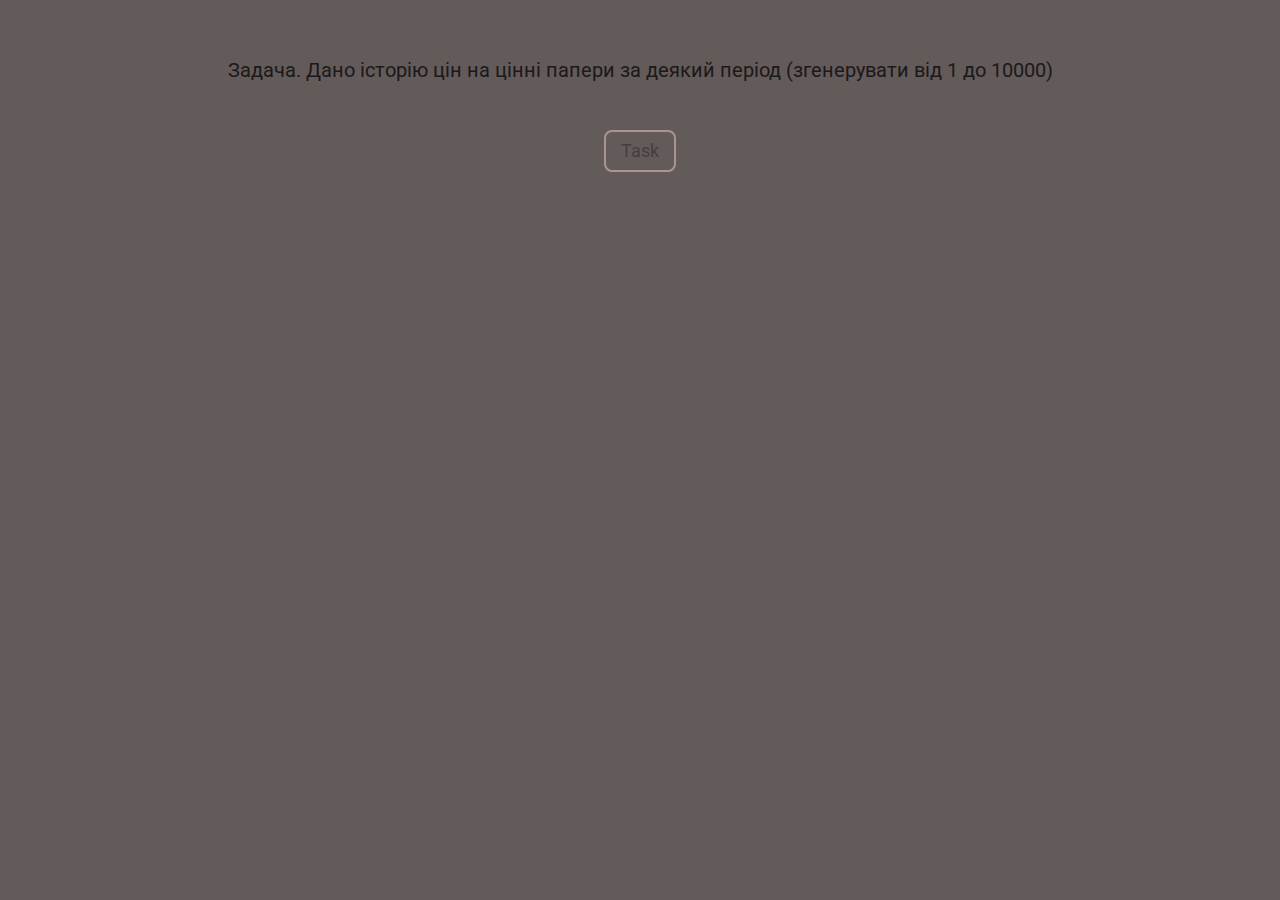
<file: index.html>
<!DOCTYPE html>
<html lang="ru">

<head>
	<meta charset="UTF-8">
	<meta http-equiv="X-UA-Compatible" content="IE=edge">
	<link rel="stylesheet" href="css/style.css">
	<meta name="viewport" content="width=device-width, initial-scale=1.0">
	<title>title</title>
</head>

<body>

	<div class="wrapper">
		<div class="main">
			<div class="main__container">
				<div class="main__block block-main">
					<div class="block-main">
						<div class="block-main__title">
							<h1>Задача. Дано історію цін на цінні папери за деякий період (згенерувати від 1 до 10000)</h1>
						</div>
						<ol class="block-main__nav">
							<li class="block-main__list">
								<a target="_blank" href="tasks/task.html" class="block-main__link">Task</a>
							</li>
						</ol>
					</div>
				</div>
			</div>
		</div>
	</div>

	<script src="js/script.js"></script>
</body>

</html>
</file>
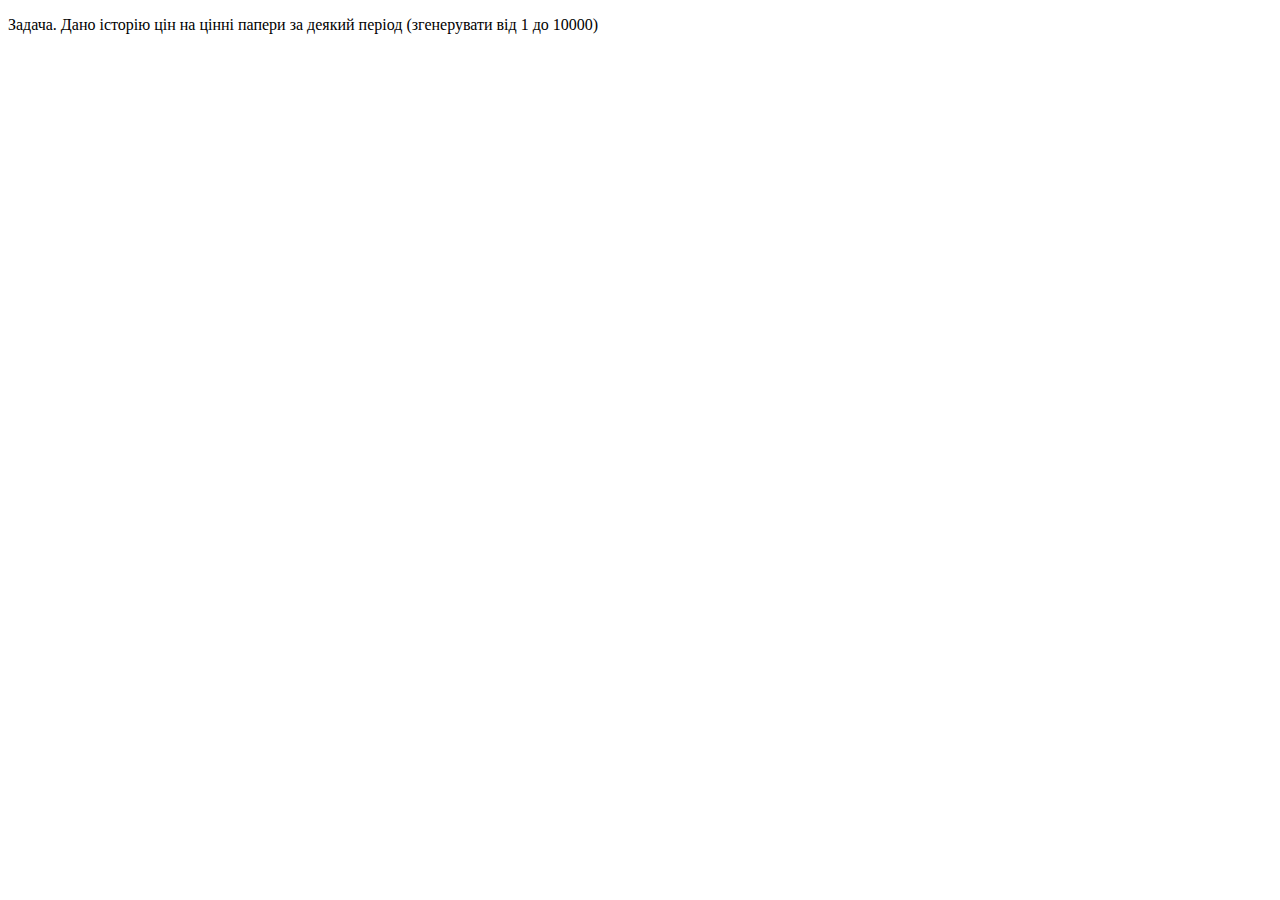
<file: tasks/task.html>
<!DOCTYPE html>
<html lang="en">

<head>
	<meta charset="UTF-8">
	<meta http-equiv="X-UA-Compatible" content="IE=edge">
	<meta name="viewport" content="width=device-width, initial-scale=1.0">
	<title>Task</title>
</head>

<body>
	<p>
		Задача. Дано історію цін на цінні папери за деякий період (згенерувати від 1 до 10000)
	</p>
	<script>

		//Задача. Дано історію цін на цінні папери за деякий період (згенерувати від 1 до 10000)
		//======================================================================================

		minValue = 1
		maxValue = 10000
		const userPeriod = parseInt(prompt('Введіть період за який необхідно отримати ціну по місяцях'))

		function getRandomNum(minValue, maxValue) {
			return minValue + Math.floor(Math.random() * (maxValue - minValue + 1))
		}

		const pricesOfPeriod = new Array(userPeriod).fill(0).map(el => el = getRandomNum(minValue, maxValue))
		document.write(`Історія цін на цінні папери: ${pricesOfPeriod} за ${userPeriod} місяці(в)<br>`)

		// ---------------------------------------------------------------------------------------------------

		//1.Сформувати новий масив, у якому є тільки ті, що більші за 1000 грн.

		const arrMoreThan100 = pricesOfPeriod.filter(el => el > 1000)
		document.write(`1. Ціни, що більші за 1000 грн - ${arrMoreThan100}<br>`)

		// ---------------------------------------------------------------------------------------------------

		// 2.Сформувати новий масив, у якому є номери тільки тих, що більші за 1000 грн.

		const arrIndexMoreThan100 = pricesOfPeriod.reduce((prevSumm, el, index) => {
			if (el > 1000) prevSumm.push(index)
			return prevSumm
		}, [])

		document.write(`2. Mасив, у якому є номери тільки тих, що більші за 1000 грн - ${arrIndexMoreThan100}<br>`)

		// ---------------------------------------------------------------------------------------------------

		// 3.Сформувати список з тих цін, які більші за попереднє значення

		const pricesListGreaterThenPrevValue = pricesOfPeriod.filter((element, index, arrRef) => element > arrRef[index - 1])
		document.write(`3. Cписок з тих цін, які більші за попереднє значення - ${pricesListGreaterThenPrevValue}<br>`)

		// ---------------------------------------------------------------------------------------------------

		// 4.Сформувати новий масив, що міститиме значення цін у відсотках стосовно максимального

		function getMaxPrice() {
			let maxNum = Math.max(...pricesOfPeriod)
			return maxNum
		}

		const maxValueOfPricesList = getMaxPrice()

		const persentOfMaxInPrices = pricesOfPeriod.map((elem) => (elem / maxValueOfPricesList) * 100)
		document.write(`4. Новий масив, що містить значення цін у відсотках стосовно максимального - ${persentOfMaxInPrices}<br>`)

		// ---------------------------------------------------------------------------------------------------

		// 5.Підрахувати кількість змін цін

		const numberOfPriceChanges = pricesOfPeriod.reduce((prevSum, element, index, baseArrRef) =>
			index > 0 && baseArrRef[index] !== baseArrRef[index - 1] ? prevSum + 1 : prevSum, 0)
		document.write(`5. Кількість змін цін - ${numberOfPriceChanges} <br>`)

		// ---------------------------------------------------------------------------------------------------

		// 6.Визначити, чи є ціна, що менше 1000

		const isPriceLessThan1000 = pricesOfPeriod.some(price => price < 1000)

		document.write(`6. Чи є ціна, що менше 1000 - ${isPriceLessThan1000}<br>`)

		// ---------------------------------------------------------------------------------------------------

		// 7.Визначати, чи усі ціни більше за 1000

		const isAllPricesMoreThan1000 = pricesOfPeriod.every(prices => prices > 1000)
		document.write(`7. Чи усі ціни більші за 1000 - ${isAllPricesMoreThan1000}<br>`)

		// ---------------------------------------------------------------------------------------------------

		// 8.Підрахувати кількість цін, що більше за 1000

		const pricesNumGreaterThan1000 = pricesOfPeriod.reduce((prevPrices, element) => {
			if (element > 1000) prevPrices++
			return prevPrices
		}, 0)

		document.write(`8. Kількість цін, що більше за 1000 - ${pricesNumGreaterThan1000}<br>`)

		// ---------------------------------------------------------------------------------------------------

		// 9.Підрахувати суму цін, що більше за 1000

		const summPricesMoreThan1000 = pricesOfPeriod.reduce((prevPrices, element, index, arrRef) => {
			return element > 1000 ? prevPrices += element : prevPrices
		})

		document.write(`9. Сума цін, що більші за 1000 - ${summPricesMoreThan1000}<br>`)

		// ---------------------------------------------------------------------------------------------------

		// 10.Знайти першу ціну, що більше за 1000

		let firstPriceGreater1000 = pricesOfPeriod.find((price, index, arrRef) => price > 1000)

		document.write(`10. Перша ціна, що більше за 1000 - ${firstPriceGreater1000}<br>`)

		// ---------------------------------------------------------------------------------------------------

		// 11.Знайти індекс першої ціни, що більше за 1000
		const firstPriceIndexGreater1000 = pricesOfPeriod.findIndex((element, index, arrRef) => {
			if (element > 1000) return arrRef[index]
		})

		document.write(`11. Iндекс першої ціни, що більше за 1000 - ${firstPriceIndexGreater1000}<br>`)

		// ---------------------------------------------------------------------------------------------------

		// 12.Знайти останню ціну, що більше за 1000

		let lastPriceGreater1000 = pricesOfPeriod.findLast((price, index, arrRef) => price > 1000)

		document.write(`12. Остання ціна, що більше за 1000 - ${lastPriceGreater1000}<br>`)

		// ---------------------------------------------------------------------------------------------------

		// 13.Знайти індекс останньої ціни, що більше за 1000

		const lastPriceIndexGreater1000 = pricesOfPeriod.findLastIndex((element, index, arrRef) => {
			if (element > 1000) return arrRef[index]
		})

		document.write(`13. Iндекс останньої ціни, що більше за 1000 - ${lastPriceIndexGreater1000}`)

		// ---------------------------------------------------------------------------------------------------

	</script>
</body>

</html>
</file>
<file: css/style.css>
@charset "UTF-8";
@import url("https://fonts.googleapis.com/css?family=Roboto:regular,500,700,900&display=swap");
/* ОБНУЛЕНИЕ СТИЛЕЙ */
*,
*::before,
*::after {
  margin: 0;
  padding: 0;
  border: 0;
  -webkit-box-sizing: border-box;
          box-sizing: border-box;
}

li {
  list-style: none;
}

a,
a:visited {
  text-decoration: none;
}

a:hover {
  text-decoration: none;
}

h1,
h2,
h3,
h4,
h5,
h6 {
  font-weight: inherit;
  font-size: inherit;
}

img {
  vertical-align: top;
}

html,
body {
  height: 100%;
}

html {
  font-size: 16px;
}

body {
  line-height: 1;
  font-family: "Roboto";
  background-color: #635a5a;
  color: rgb(28, 25, 25);
}

.wrapper {
  min-height: 100%;
  overflow: hidden;
  display: -webkit-box;
  display: -ms-flexbox;
  display: flex;
  -webkit-box-orient: vertical;
  -webkit-box-direction: normal;
      -ms-flex-direction: column;
          flex-direction: column;
}

.main {
  -webkit-box-flex: 1;
      -ms-flex-positive: 1;
          flex-grow: 1;
}

[class*=__container] {
  max-width: 1140px;
  margin: 0px auto;
  padding: 0px 15px;
}

.block-main {
  padding-top: 30px;
  display: -webkit-box;
  display: -ms-flexbox;
  display: flex;
  -webkit-box-orient: vertical;
  -webkit-box-direction: normal;
      -ms-flex-direction: column;
          flex-direction: column;
  -webkit-box-align: center;
      -ms-flex-align: center;
          align-items: center;
  text-align: center;
  row-gap: 50px;
}
.block-main__title {
  font-size: 20px;
}
.block-main__nav {
  display: -webkit-box;
  display: -ms-flexbox;
  display: flex;
  -webkit-box-pack: center;
      -ms-flex-pack: center;
          justify-content: center;
  -ms-flex-wrap: wrap;
      flex-wrap: wrap;
  gap: 20px;
}
.block-main__link {
  display: -webkit-inline-box;
  display: -ms-inline-flexbox;
  display: inline-flex;
  color: rgb(71, 61, 64);
  -webkit-transition: all 0.3s ease 0s;
  -o-transition: all 0.3s ease 0s;
  transition: all 0.3s ease 0s;
  border: 2px solid rgb(169, 148, 144);
  border-radius: 8px;
  padding: 10px 15px;
  font-size: 18px;
}
@media (any-hover: hover) {
  .block-main__link:hover {
    color: #ac9e9e;
    background-color: rgba(87, 81, 81, 0.5725490196);
  }
}
</file>
